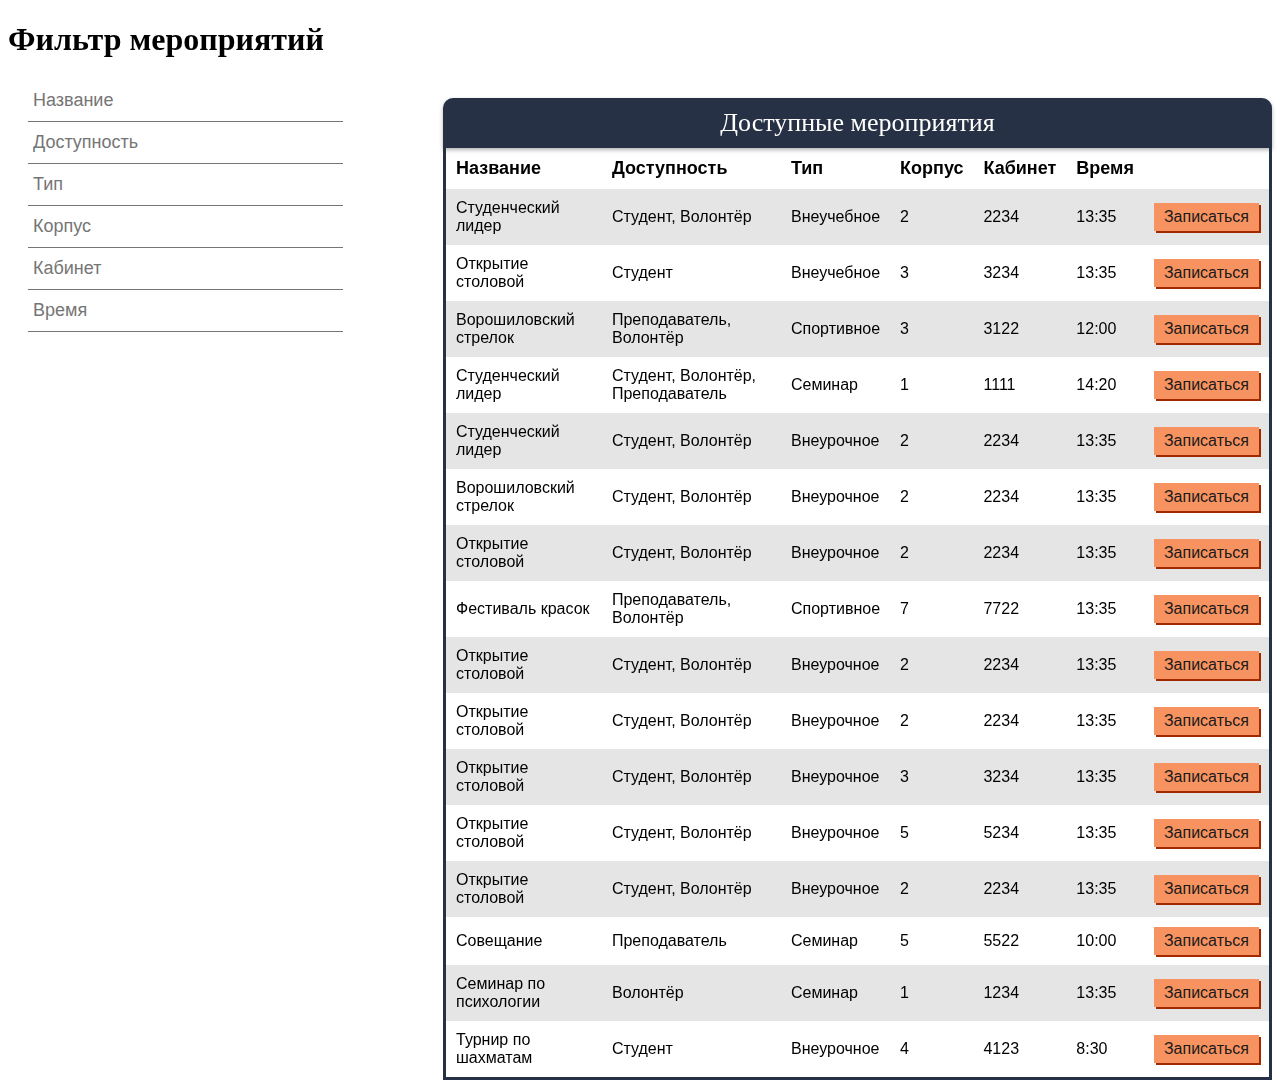
<file: table_mero.html>
<!DOCTYPE html>
<html lang="ru">

<head>
	<meta charset="UTF-8">
	<link rel="stylesheet" href="css/table_mero.css">
	<title>CampusIndoorLocation</title>
</head>

<body>
	<div class="wrapper">
		<h1 class="">Фильтр мероприятий</h1>
		<form action="" class="form__price">
			<input type="text" placeholder="Название" autofocus="on" />
			<input type="text" placeholder="Доступность" />
			<input type="text" placeholder="Тип" />
			<input type="text" placeholder="Корпус" />
			<input type="text" placeholder="Кабинет" />
			<input type="text" placeholder="Время" />
		</form>
		<br>
		<table class="table__price">
			<caption>Доступные мероприятия</caption>
			<tr>
				<th>Название</th>
				<th>Доступность</th>
				<th>Тип</th>
				<th>Корпус</th>
				<th>Кабинет</th>
				<th>Время</th>
			</tr>
			<tr>
				<td>Студенческий лидер</td>
				<td>Студент, Волонтёр</td>
				<td>Внеучебное</td>
				<td>2</td>
				<td>2234</td>
				<td>13:35</td>
				<td><a href="form_reg.html">Записаться</a></td>
			</tr>
			<tr>
				<td>Открытие столовой</td>
				<td>Студент</td>
				<td>Внеучебное</td>
				<td>3</td>
				<td>3234</td>
				<td>13:35</td>
				<td><a href="form_reg.html">Записаться</a></td>
			</tr>
			<tr>
				<td>Ворошиловский стрелок</td>
				<td>Преподаватель, Волонтёр</td>
				<td>Спортивное</td>
				<td>3</td>
				<td>3122</td>
				<td>12:00</td>
				<td><a href="form_reg.html">Записаться</a></td>
			</tr>
			<tr>
				<td>Студенческий лидер</td>
				<td>Студент, Волонтёр, Преподаватель</td>
				<td>Семинар</td>
				<td>1</td>
				<td>1111</td>
				<td>14:20</td>
				<td><a href="form_reg.html">Записаться</a></td>
			</tr>
			<tr>
				<td>Студенческий лидер</td>
				<td>Студент, Волонтёр</td>
				<td>Внеурочное</td>
				<td>2</td>
				<td>2234</td>
				<td>13:35</td>
				<td><a href="form_reg.html">Записаться</a></td>
			</tr>
			<tr>
				<td>Ворошиловский стрелок</td>
				<td>Студент, Волонтёр</td>
				<td>Внеурочное</td>
				<td>2</td>
				<td>2234</td>
				<td>13:35</td>
				<td><a href="form_reg.html">Записаться</a></td>
			</tr>
			<tr>
				<td>Открытие столовой</td>
				<td>Студент, Волонтёр</td>
				<td>Внеурочное</td>
				<td>2</td>
				<td>2234</td>
				<td>13:35</td>
				<td><a href="form_reg.html">Записаться</a></td>
			</tr>
			<tr>
				<td>Фестиваль красок</td>
				<td>Преподаватель, Волонтёр</td>
				<td>Спортивное</td>
				<td>7</td>
				<td>7722</td>
				<td>13:35</td>
				<td><a href="form_reg.html">Записаться</a></td>
			</tr>
			<tr>
				<td>Открытие столовой</td>
				<td>Студент, Волонтёр</td>
				<td>Внеурочное</td>
				<td>2</td>
				<td>2234</td>
				<td>13:35</td>
				<td><a href="form_reg.html">Записаться</a></td>
			</tr>
			<tr>
				<td>Открытие столовой</td>
				<td>Студент, Волонтёр</td>
				<td>Внеурочное</td>
				<td>2</td>
				<td>2234</td>
				<td>13:35</td>
				<td><a href="form_reg.html">Записаться</a></td>
			</tr>
			<tr>
				<td>Открытие столовой</td>
				<td>Студент, Волонтёр</td>
				<td>Внеурочное</td>
				<td>3</td>
				<td>3234</td>
				<td>13:35</td>
				<td><a href="form_reg.html">Записаться</a></td>
			</tr>
			<tr>
				<td>Открытие столовой</td>
				<td>Студент, Волонтёр</td>
				<td>Внеурочное</td>
				<td>5</td>
				<td>5234</td>
				<td>13:35</td>
				<td><a href="form_reg.html">Записаться</a></td>
			</tr>
			<tr>
				<td>Открытие столовой</td>
				<td>Студент, Волонтёр</td>
				<td>Внеурочное</td>
				<td>2</td>
				<td>2234</td>
				<td>13:35</td>
				<td><a href="form_reg.html">Записаться</a></td>
			</tr>
			<tr>
				<td>Совещание</td>
				<td>Преподаватель</td>
				<td>Семинар</td>
				<td>5</td>
				<td>5522</td>
				<td>10:00</td>
				<td><a href="form_reg.html">Записаться</a></td>
			</tr>
			<tr>
				<td>Семинар по психологии</td>
				<td>Волонтёр</td>
				<td>Семинар</td>
				<td>1</td>
				<td>1234</td>
				<td>13:35</td>
				<td><a href="form_reg.html">Записаться</a></td>
			</tr>
			<tr>
				<td>Турнир по шахматам</td>
				<td>Студент</td>
				<td>Внеурочное</td>
				<td>4</td>
				<td>4123</td>
				<td>8:30</td>
				<td><a href="form_reg.html">Записаться</a></td>
			</tr>
		</table>
	</div>
	<script src="js/script_table.js"></script>
</body>

</html>
</file>
<file: css/table_mero.css>
.wrapper .hide {
	margin: 0 auto;
	justify-content: center;
	background: #ff9;
	display: none;
}

input {
	font-size: 18px;
	padding: 10px 10px 10px 5px;
	display: block;
	width: 300px;
	border: none;
	border-bottom: 1px solid #757575;
}

input:focus {
	outline: none;
}

a {
	text-decoration: none;
	color: #1a1a1a;
}

.table__price {
	border-collapse: collapse;
	border-left: 3px solid #263145;
	border-right: 3px solid #263145;
	border-bottom: 3px solid #263145;
	font-family: "Lucida Grande", sans-serif;
}

.table__price caption {
	background: #263145;
	border-top-left-radius: 10px;
	border-top-right-radius: 10px;
	padding: 10px;
	box-shadow: 0 2px 4px 0 rgba(0, 0, 0, .3);
	color: white;
	font-family: "Roboto Slab", serif;
	font-style: normal;
	font-size: 26px;
	text-align: center;
	margin: 0;
}

.table__price td,
.table__price th {
	padding: 10px;
}

.table__price th {
	text-align: left;
	font-size: 18px;
}

.table__price tr:nth-child(2n) {
	background: #E5E5E5;
}

.table__price td:last-of-type {
	text-align: center;
}

.table__price a {
	display: inline-block;
	padding: 5px 10px;
	background: #F79361;
	box-shadow: 2px 2px 0 0 #a22800;
	position: relative;
}

.table__price a:hover {
	box-shadow: none;
	top: 2px;
	left: 2px;
}

.form__price {
	float: left;
	margin-right: 100px;
	margin-left: 20px;
}
</file>
